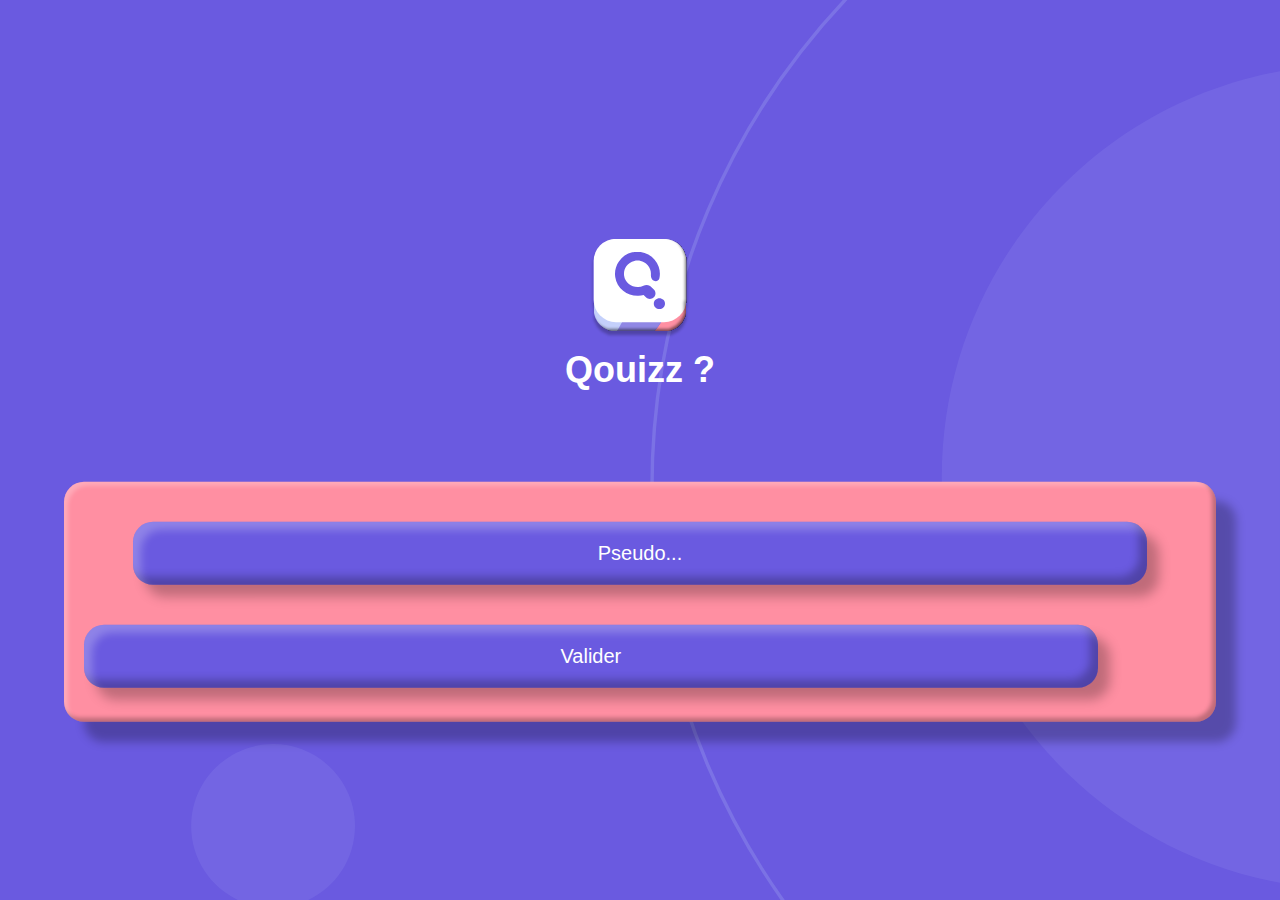
<file: index.html>
<!DOCTYPE html>
<html lang="fr">

<head>
    <meta charset="UTF-8">
    <meta http-equiv="X-UA-Compatible" content="IE=edge">
    <meta name="viewport" content="width=device-width, initial-scale=1.0">
    <link rel="stylesheet" href="css/acceuil.css">
    <link rel="preconnect" href="https://fonts.googleapis.com">
    <link rel="preconnect" href="https://fonts.gstatic.com" crossorigin>
    <link href="https://fonts.googleapis.com/css2?family=Fraunces:wght@700;800&display=swap" rel="stylesheet">
    <script src="js/accueil.js" defer></script>
    <title>Document</title>
</head>

<body>
    <div class="page">
        <nav>
            <div class="logo"></div>
            <h1>Qouizz ?</h1>
        </nav>
        <div class="rose">
            <input type="text" placeholder="Pseudo..." class="pseudo ombreuu" required maxlength="15">
            <div id="btn" class="ombreuu">Valider</div>
        </div>
    </div>
</body>

</html>
</file>
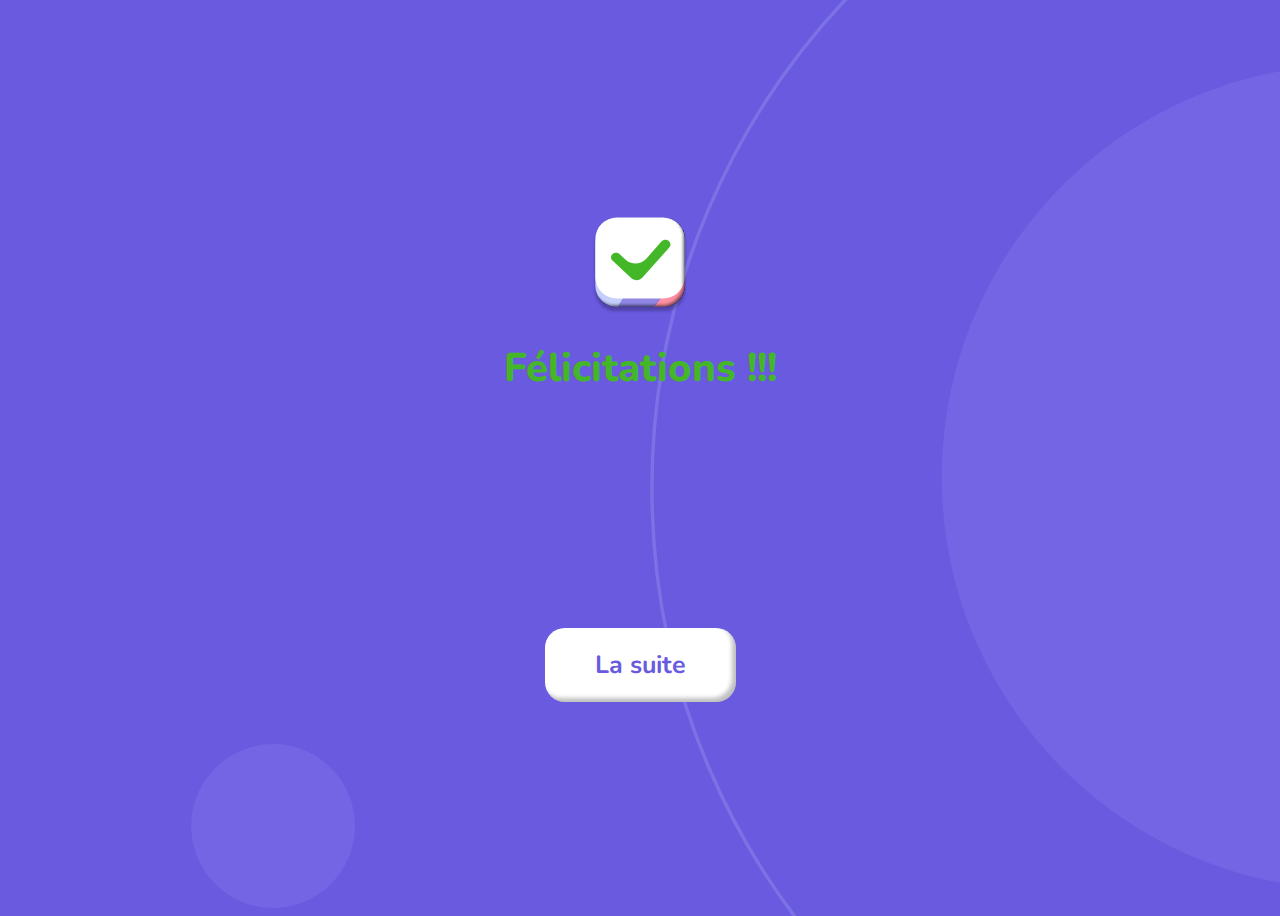
<file: bonnereponse.html>
<!DOCTYPE html>
<html lang="fr">

<head>
    <meta charset="UTF-8">
    <meta http-equiv="X-UA-Compatible" content="IE=edge">
    <meta name="viewport" content="width=device-width, initial-scale=1.0">
    <title>Bonne réponse!!</title>
    <link rel="stylesheet" href="css/bonnereponse.css">
    <link href="https://fonts.googleapis.com/css2?family=Nunito:wght@700;900&display=swap" rel="stylesheet">
    <script src="js/bonnereponse.js" defer></script>
</head>

<body>
    <div class="bonnereponse">
        <img src="image/Logotrue.svg" alt="">
        <h1>Félicitations !!!</h1>
    </div>
    <div class="lasuite">La suite</div>
</body>

</html>
</file>
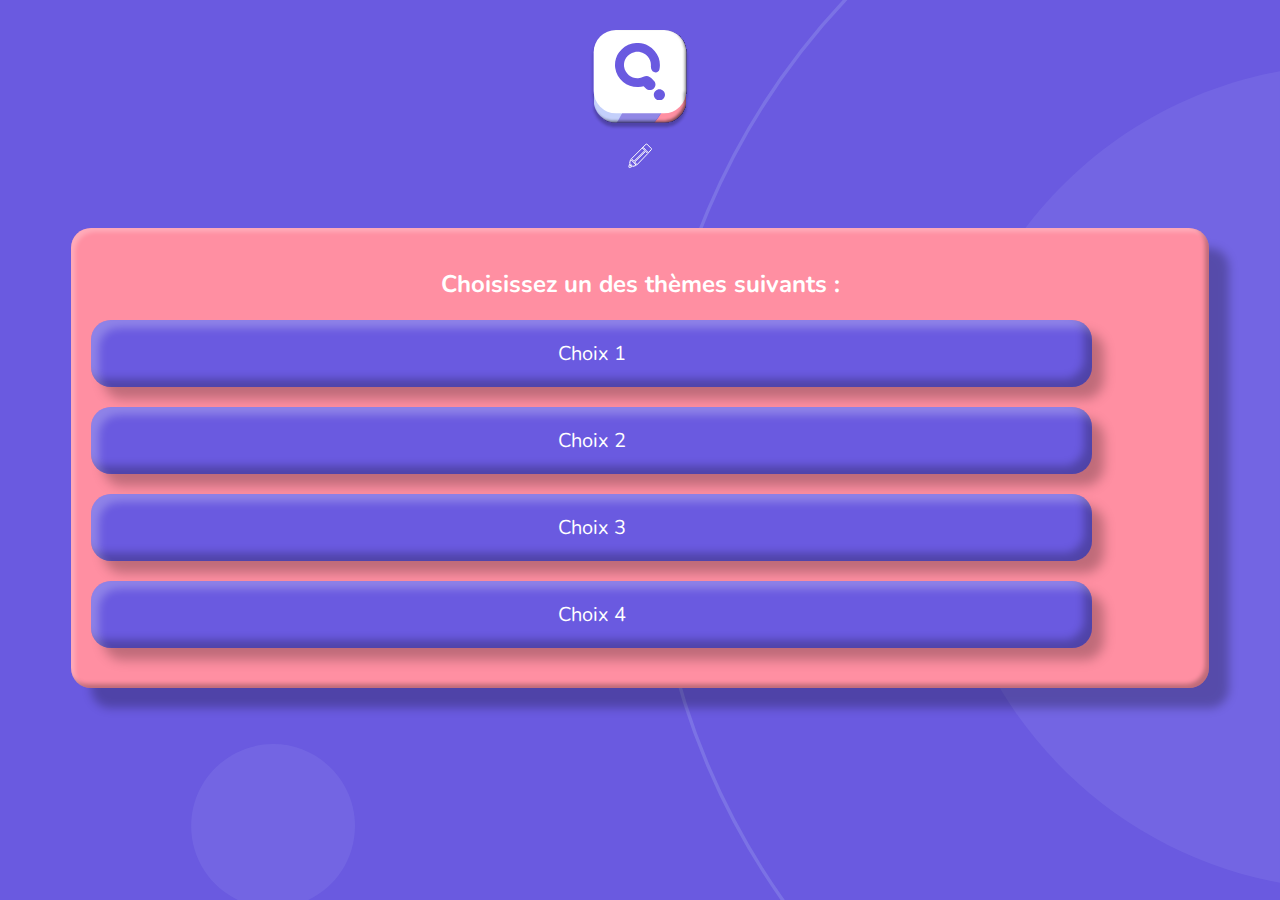
<file: mael2.html>
<!DOCTYPE html>
<html lang="fr">

<head>
    <meta charset="UTF-8">
    <meta http-equiv="X-UA-Compatible" content="IE=edge">
    <meta name="viewport" content="width=device-width, initial-scale=1.0">
    <link rel="stylesheet" href="css/mael2.css">
    <link rel="preconnect" href="https://fonts.googleapis.com">
    <link rel="preconnect" href="https://fonts.gstatic.com" crossorigin>
    <link href="https://fonts.googleapis.com/css2?family=Nunito:wght@700;800;900&display=swap" rel="stylesheet">
    <script src="js/script2.js" defer></script>
    <title>Document</title>
</head>

<body>


    <div class="logpseu">
        <img src="image/Logo.svg" alt="logo" class="logo16">
        <p><span id="pseudoo">Pseudo</span> <a href="index.html"><img src="image/stylo.svg" alt="stylo"></a></p>
    </div>


    <div class="rose rrose">
        <h2>Choisissez un des thèmes suivants :</h2>
        <div>
            <div class="ombreuu">Choix 1</div>
            <div class="ombreuu">Choix 2</div>
            <div class="ombreuu">Choix 3</div>
            <div class="ombreuu">Choix 4</div>
        </div>
    </div>


</body>

</html>
</file>
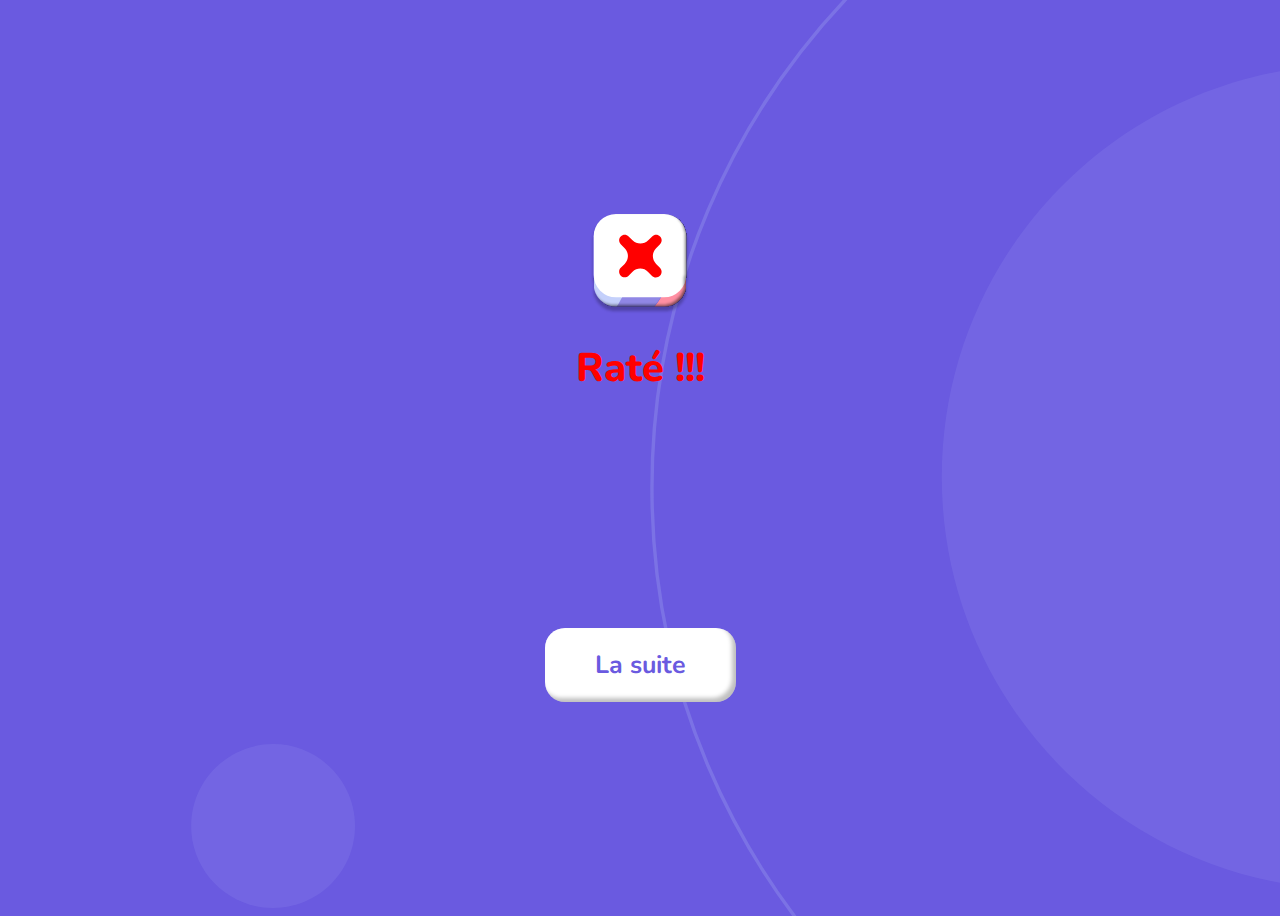
<file: mauvaisereponse.html>
<!DOCTYPE html>
<html lang="fr">
<head>
    <meta charset="UTF-8">
    <meta http-equiv="X-UA-Compatible" content="IE=edge">
    <meta name="viewport" content="width=device-width, initial-scale=1.0">
    <title>Mauvaise réponse!!</title>
    <link rel="stylesheet" href="css/mauvaisereponse.css">
    <link href="https://fonts.googleapis.com/css2?family=Nunito:wght@700;900&display=swap" rel="stylesheet">
    <script src="js/mauvaisereponse.js" defer></script>
</head>
<body>
    <div class="bonnereponse">
    <img src="image/Logofalse.svg" alt="">
    <h1>Raté !!!</h1>
    </div>
    <div class="lasuite">La suite</div>
</body>
</html>
</file>
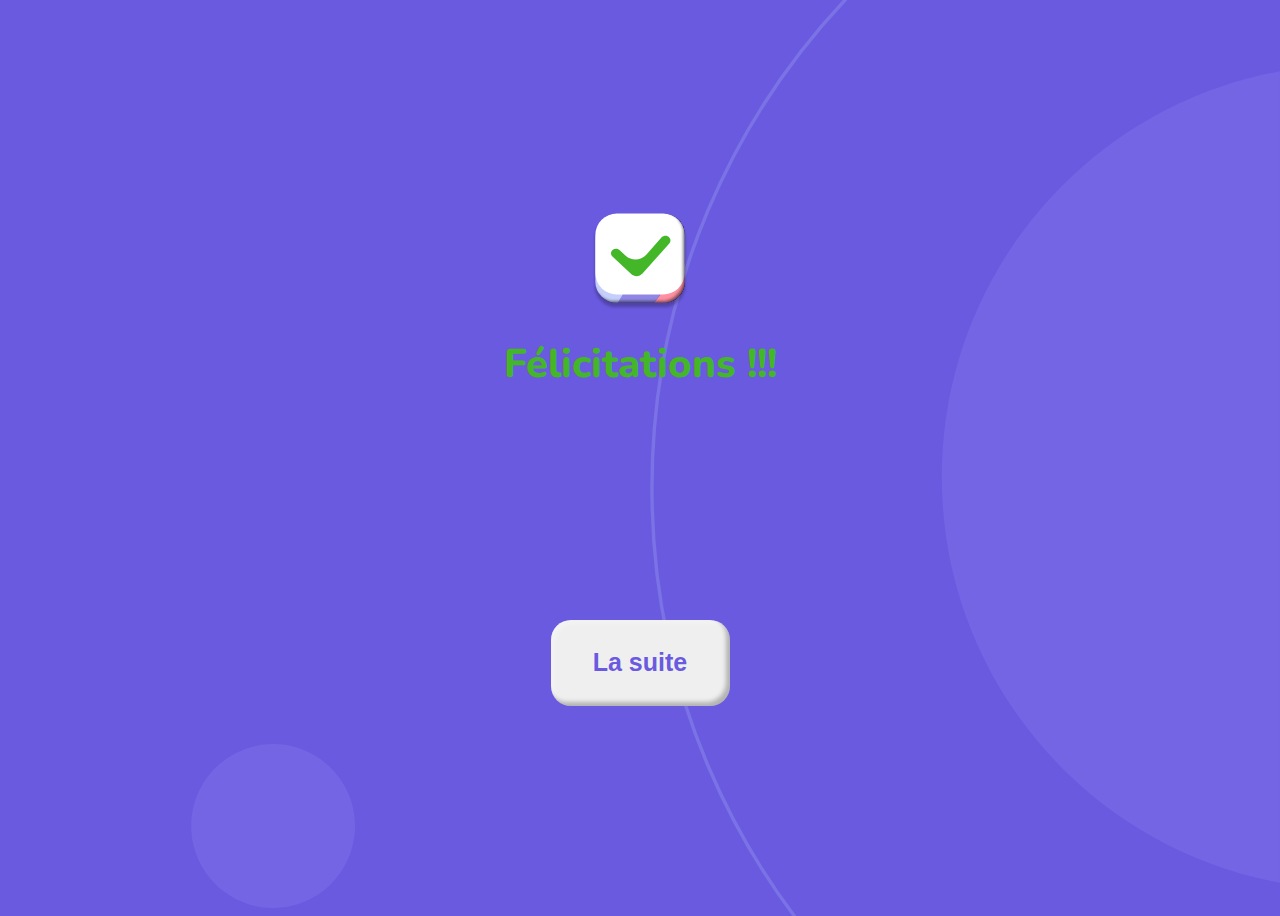
<file: page4.html>
<!DOCTYPE html>
<html lang="fr">
<head>
    <meta charset="UTF-8">
    <meta http-equiv="X-UA-Compatible" content="IE=edge">
    <meta name="viewport" content="width=device-width, initial-scale=1.0">
    <title>Bonne réponse!!</title>
    <link rel="stylesheet" href="css/page4.css">
    <link href="https://fonts.googleapis.com/css2?family=Nunito:wght@700;900&display=swap" rel="stylesheet">
    <script src="js/script.js" defer></script>
</head>
<body>
    <div class="bonnereponse">
    <img src="image/Logo bonne réponse.svg" alt="">
    <h1>Félicitations !!!</h1>
    </div>
    <button class="lasuite" type="button">La suite</button>
</body>
</html>
</file>
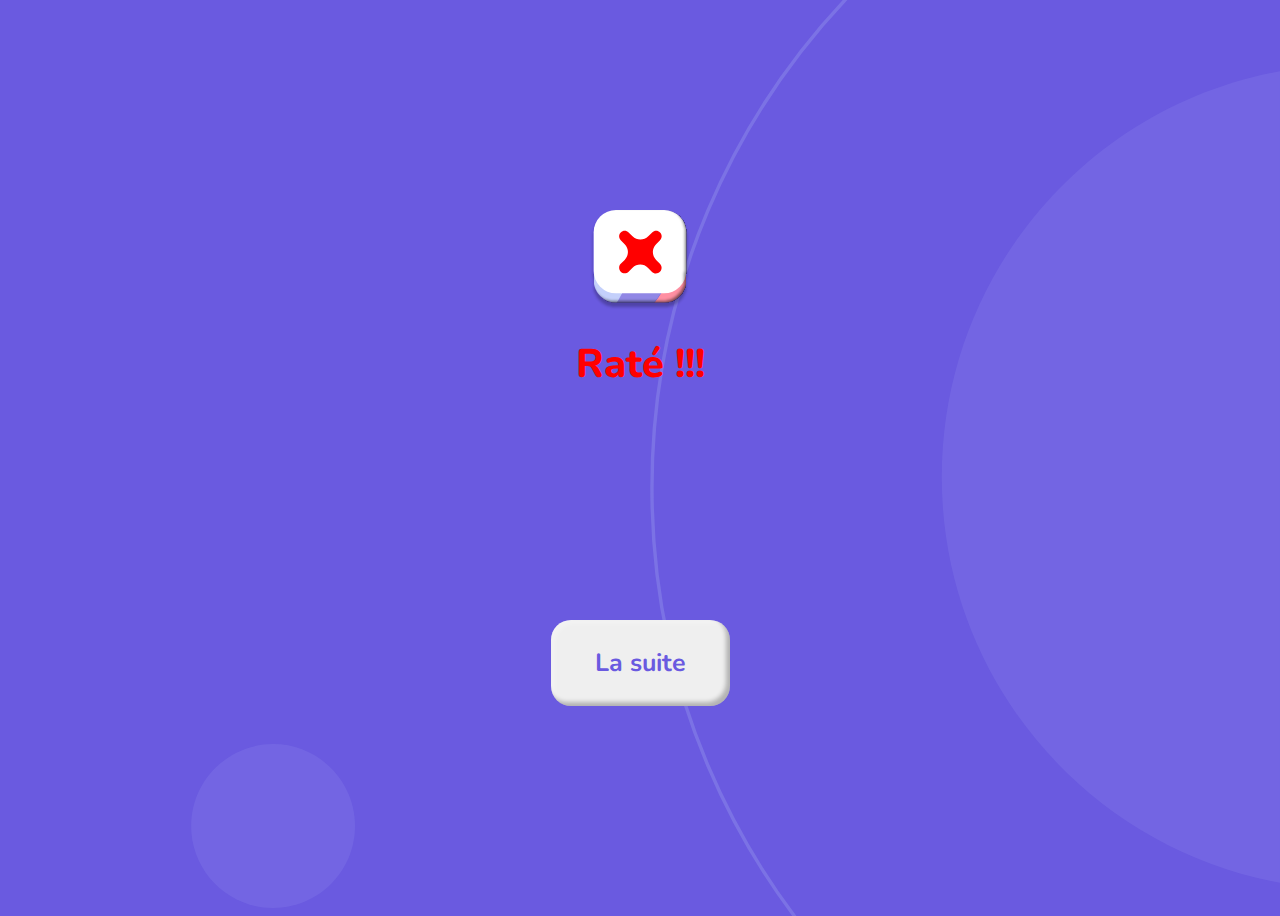
<file: page5.html>
<!DOCTYPE html>
<html lang="fr">
<head>
    <meta charset="UTF-8">
    <meta http-equiv="X-UA-Compatible" content="IE=edge">
    <meta name="viewport" content="width=device-width, initial-scale=1.0">
    <title>Mauvaise réponse!!</title>
    <link rel="stylesheet" href="css/csspage5.css">
    <link href="https://fonts.googleapis.com/css2?family=Nunito:wght@700;900&display=swap" rel="stylesheet">
    <script src="js/script.js" defer></script>
</head>
<body>
    <div class="bonnereponse">
    <img src="image/Logo (1).svg" alt="">
    <h1>Raté !!!</h1>
    </div>
    <button class="lasuite" type="button">La suite</button>
</body>
</html>
</file>
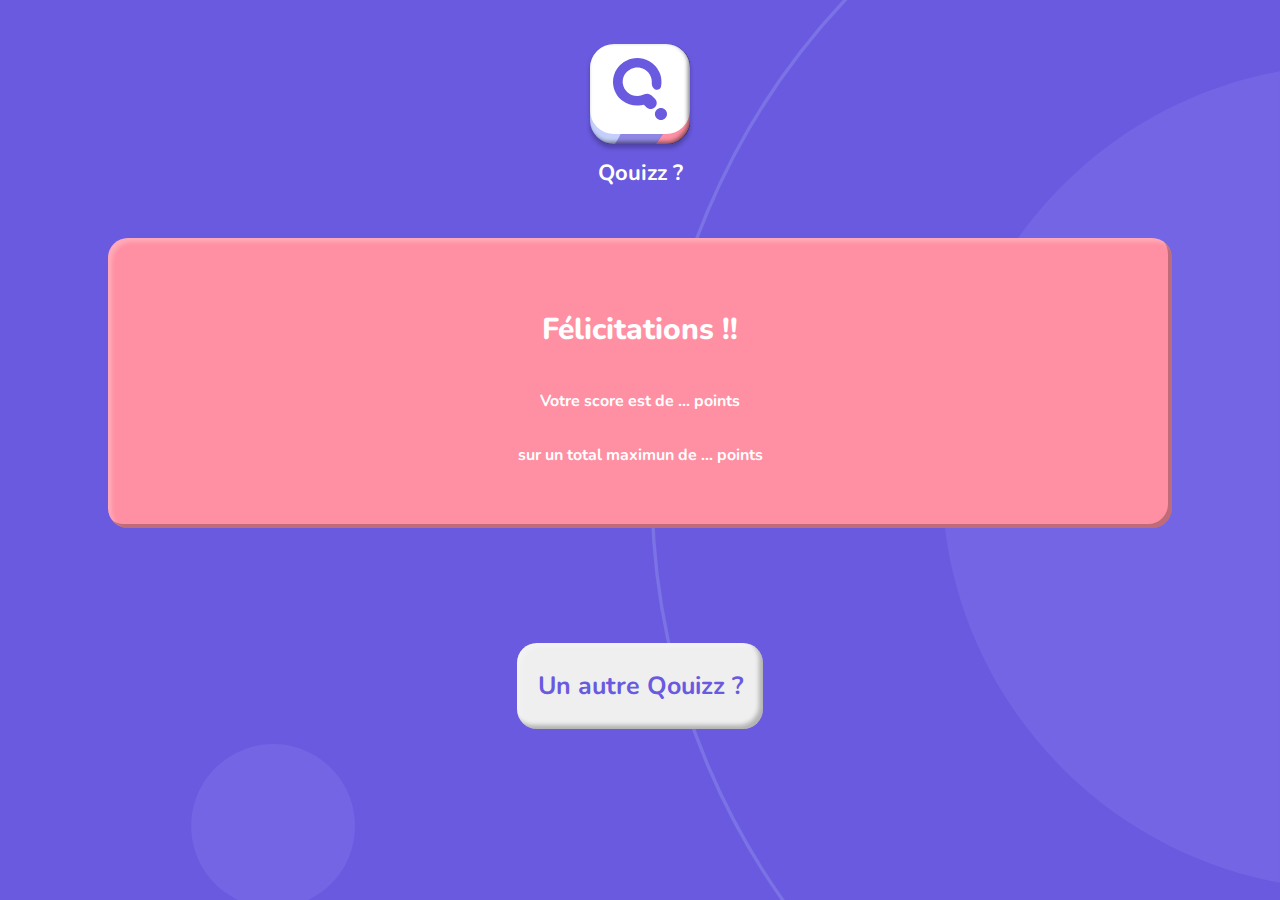
<file: page6.html>
<!DOCTYPE html>
<html lang="fr">
<head>
    <meta charset="UTF-8">
    <meta http-equiv="X-UA-Compatible" content="IE=edge">
    <meta name="viewport" content="width=device-width, initial-scale=1.0">
    <link rel="stylesheet" href="css/page6.css">
    <link href="https://fonts.googleapis.com/css2?family=Nunito:wght@700;800;900&display=swap" rel="stylesheet">
    <script src="js/script.js" defer></script>
    <title>Récapitulatif du score</title>
</head>
<body>
    <img src="/image/Logo.svg" alt="">
    <h1>Qouizz ?</h1>
    <div class="rosescore">
        <h2>Félicitations !!</h2>
        <p>Votre score est de <span>...</span> points</p>
        <p>sur un total maximun de ... points</p>

    </div>
    <button class="qouizz" type="button">Un autre Qouizz ?</button>
</body>
</html>
</file>
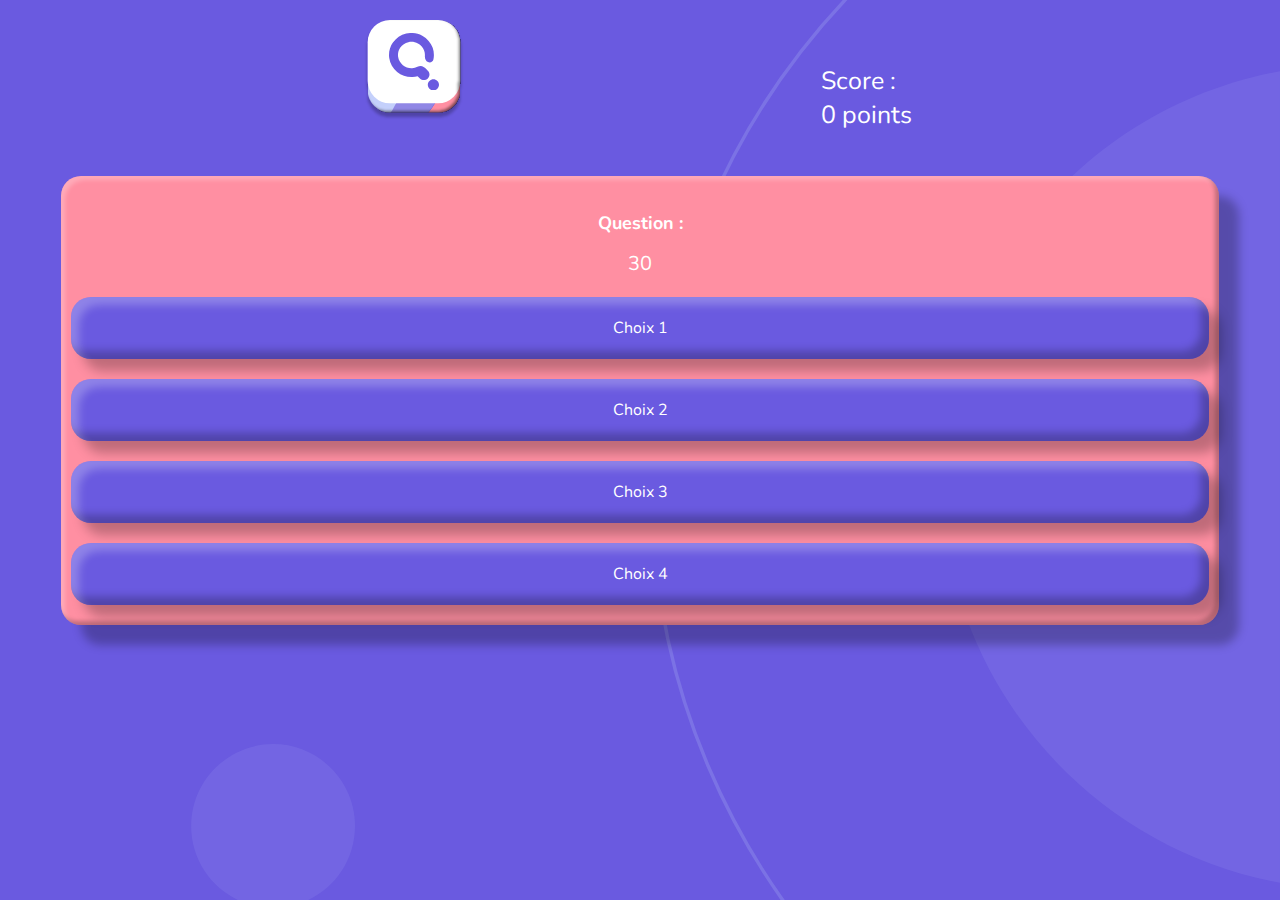
<file: Questions.html>
<!DOCTYPE html>
<html lang="fr">

<head>
    <meta charset="UTF-8">
    <meta http-equiv="X-UA-Compatible" content="IE=edge">
    <meta name="viewport" content="width=device-width, initial-scale=1.0">
    <title>Document</title>
    <link rel="stylesheet" href="css/question.css">
    <link rel="preconnect" href="https://fonts.googleapis.com">
    <link rel="preconnect" href="https://fonts.gstatic.com" crossorigin>
    <link href="https://fonts.googleapis.com/css2?family=Nunito:wght@700;900&display=swap" rel="stylesheet">
    <script src="js/question.js" defer></script>
    <script src="js/comptearebours.js" defer></script>
</head>

<body>
    <div class="Score">
        <div class="Logo5">
            <img src="./image/Logo.svg" alt="Logo" class="image7">
            <p id="pseudoo">Pseudo</p>
        </div>

        <p>Score : <span class="points">0</span>&nbsp;points</p>
        
    </div>

    <div class="rose rrrose">
        <h2 class="question">Question :</h2>
        <div id="timer">30</div>
        <div>
            <div class="ombreuu q1">Choix 1</div>
            <div class="ombreuu q2">Choix 2</div>
            <div class="ombreuu q3">Choix 3</div>
            <div class="ombreuu q4">Choix 4</div>
        </div>
    </div>
</body>

</html>
</file>
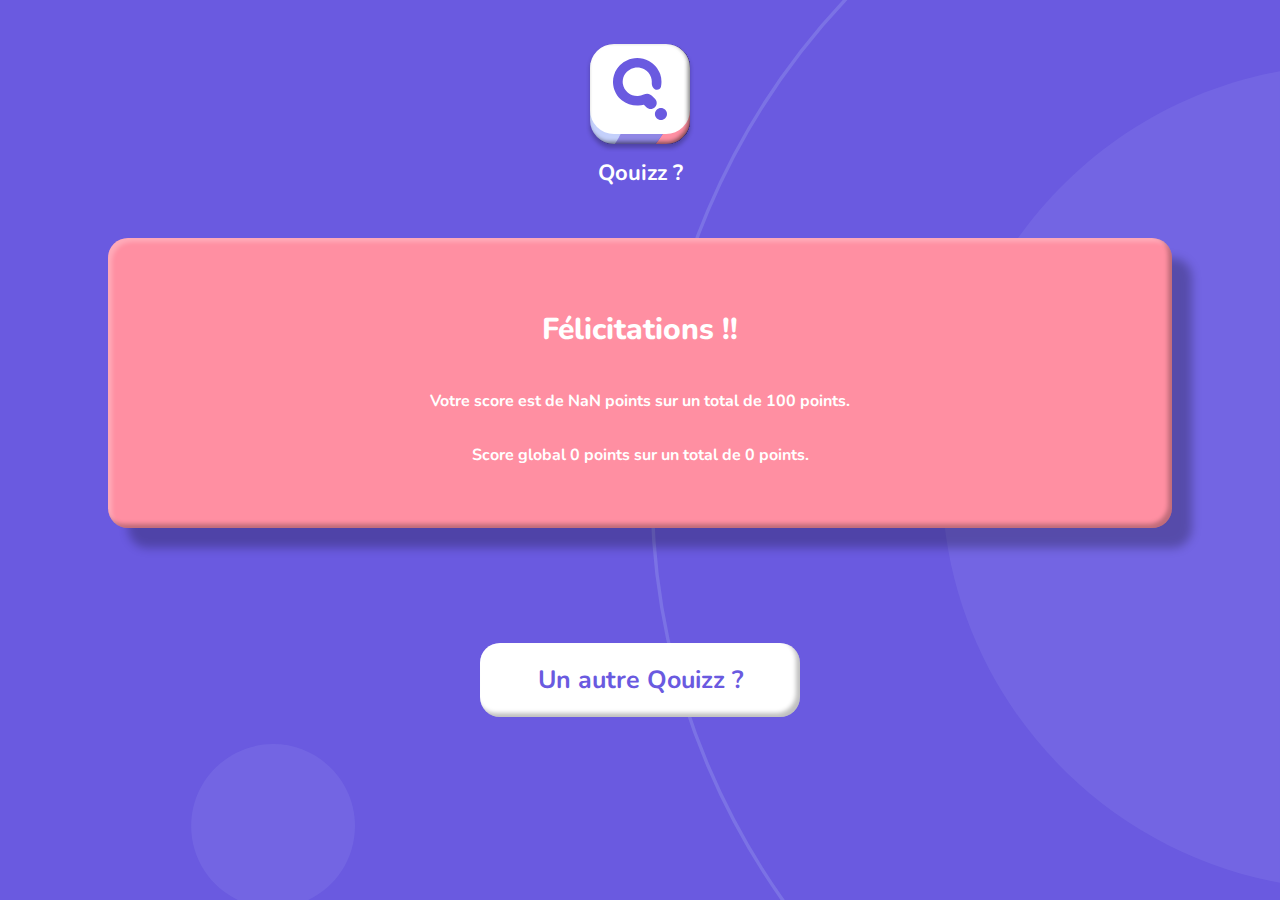
<file: resultat.html>
<!DOCTYPE html>
<html lang="fr">
<head>
    <meta charset="UTF-8">
    <meta http-equiv="X-UA-Compatible" content="IE=edge">
    <meta name="viewport" content="width=device-width, initial-scale=1.0">
    <link rel="stylesheet" href="css/resultat.css">
    <link href="https://fonts.googleapis.com/css2?family=Nunito:wght@700;800;900&display=swap" rel="stylesheet">
    <script src="js/resultat.js" defer></script>
    <title>Récapitulatif du score</title>
</head>
<body>
    <img src="/image/Logo.svg" alt="">
    <h1>Qouizz ?</h1>
    <div class="rosescore">
        <h2>Félicitations !!</h2>
        <p>Votre score est de <span class="scoreactuel">...</span> points sur un total de 100 points.</p>
        <p>Score global <span class="scoretotal">...</span> points sur un total de <span class="scorecumule"></span> points.</p>

    </div>
    <div class="qouizz">Un autre Qouizz ?</div>
</body>
</html>
</file>
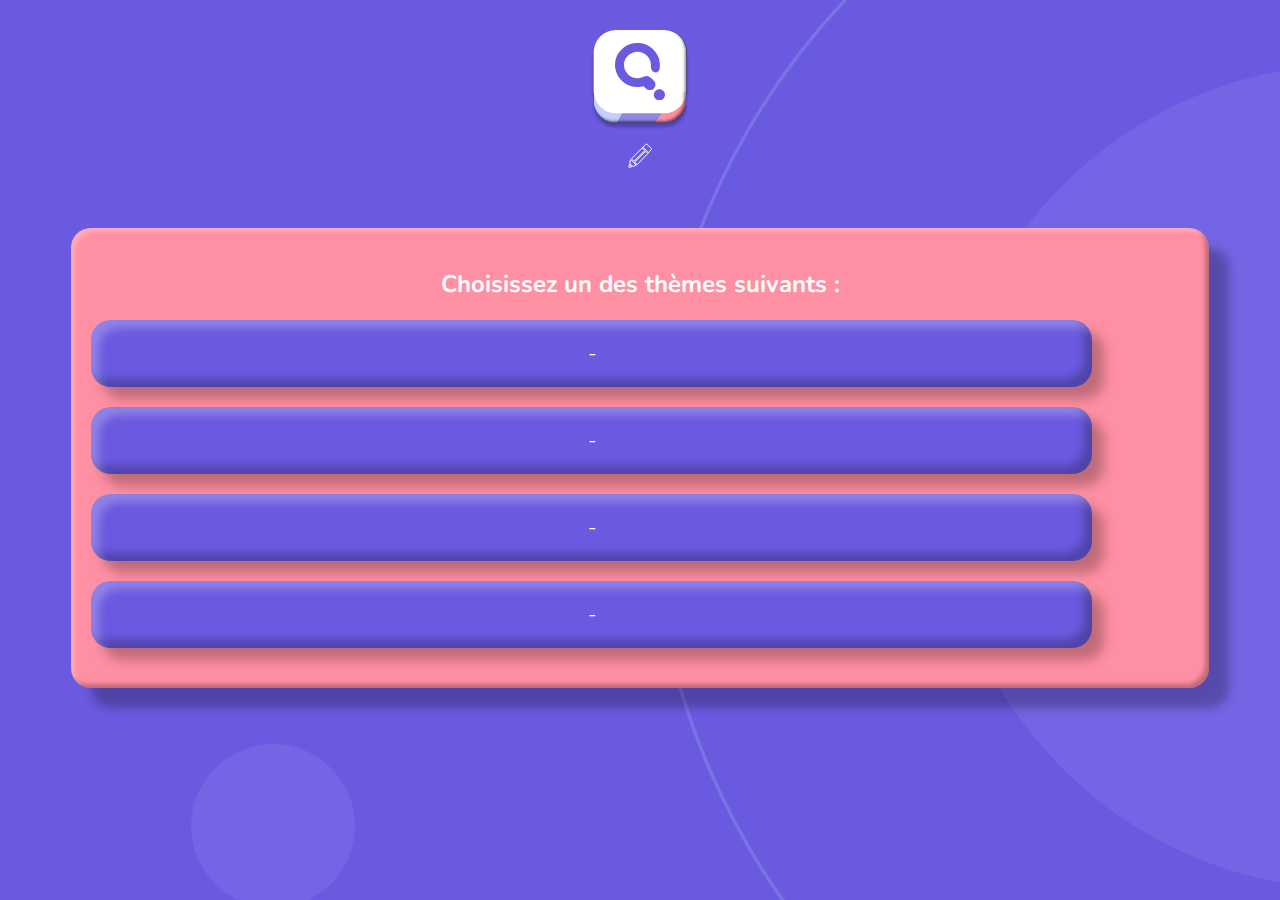
<file: selection.html>
<!DOCTYPE html>
<html lang="fr">

<head>
    <meta charset="UTF-8">
    <meta http-equiv="X-UA-Compatible" content="IE=edge">
    <meta name="viewport" content="width=device-width, initial-scale=1.0">
    <link rel="stylesheet" href="css/selection.css">
    <link rel="preconnect" href="https://fonts.googleapis.com">
    <link rel="preconnect" href="https://fonts.gstatic.com" crossorigin>
    <link href="https://fonts.googleapis.com/css2?family=Nunito:wght@700;800;900&display=swap" rel="stylesheet">
    <script src="js/selection.js" defer></script>
    <script src="js/fetch.js" defer></script>
    <title>Document</title>
</head>

<body>


    <div class="logpseu">
        <img src="image/Logo.svg" alt="logo" class="logo16">
        <p><span id="pseudoo">Pseudo</span> <a href="index.html"><img src="image/stylo.svg" alt="stylo"></a></p>
    </div>


    <div class="rose rrose">
        <h2>Choisissez un des thèmes suivants :</h2>
        <div>
            <div class="ombreuu c1">-</div>
            <div class="ombreuu c2">-</div>
            <div class="ombreuu c3">-</div>
            <div class="ombreuu c4">-</div>
        </div>
    </div>


</body>

</html>
</file>
<file: css/acceuil.css>
html{
    background-image: url(../image/fondbleu.svg);
    background-repeat: no-repeat;
    background-size: cover;
    height: 100vh;
    font-family: 'Nunito', sans-serif;
}

.page{
    position: absolute;
    top: 40%;
    left: 50%;
    transform: translate(-50%, -10%);
    display: flex;
    flex-direction: column;
    align-items: center;
    justify-content: space-evenly;
    width: 100%;

}

nav{
    left: 50%;
    transform: translateY(-50%);
    display: flex;
    flex-direction: column;
    align-items: center;
}

.logo{
    width: 100px;
    height: 100px;
    background-image: url(../image/Logo.svg);
    background-repeat: no-repeat;
    background-size: 100%;
}

h1{
    color: white;
    font-size: 36px;
    margin: 10px 0;
}

.rose{
    height: 200px;
    background-color: #FF8FA2;
    border-radius: 20px;
    box-shadow: 20px 20px 10px rgba(0, 0, 0, 0.25), inset -4px -4px 4px rgba(0, 0, 0, 0.25), inset 4px 4px 4px rgba(255, 255, 255, 0.25);
    width: 90%;
    text-align: center;
    margin: auto;
    padding: 20px 0;
} 

.pseudo{
    text-align: center;
}

.ombreuu{
    box-shadow: 12px 12px 12px rgba(0, 0, 0, 0.25), inset 8px 8px 8px rgba(255, 255, 255, 0.25), inset -8px -8px 8px rgba(0, 0, 0, 0.25);
    background-color: #6A5AE0;
    color: white;
    border-style: none;
    font-size: 20px;
    width: 88%;
    border-radius: 20px;
    margin: 20px;
    padding: 20px 0;
}
.ombreuu::placeholder{
    color: white;
}
.ombreuu:active{
    box-shadow: 12px 12px 12px rgba(0, 0, 0, 0.25), inset -8px -8px 8px rgba(255, 255, 255, 0.25), inset 8px 8px 8px rgba(0, 0, 0, 0.25);
}
</file>
<file: css/bonnereponse.css>
body{
    background-image: url(../image/fondbleu.svg);
    background-repeat: no-repeat;
    background-size: cover;
    height: 100vh;
    display: flex;
    align-items: center;
    flex-direction: column;
    justify-content: space-evenly;
    font-family: 'Nunito', sans-serif;
}
img{
    height: 100px;
    width: 100px;
}

.bonnereponse{
    display: flex;
    align-items: center;
    flex-direction: column;
}

.lasuite{
    border-radius: 20px;
    box-shadow: inset -4px -4px 4px rgba(0, 0, 0, 0.25), inset 4px 4px 4px rgba(255, 255, 255, 0.25);
    border-style: none;
    color:#6A5AE0;
    font-size: 25px;
    font-weight: 700;
    background-color: white;
    padding: 20px 50px;
    

}
h1{
    color:#43B727;
    font-weight: 800;
    font-family: 'Nunito', sans-serif;
    font-size: 40px;
    
}

a{
    text-decoration: none;
}
</file>
<file: css/mael2.css>
html{
    background-image: url(../image/fondbleu.svg);
    background-size: cover;
    height: 100vh;
    background-repeat: no-repeat;
    font-family: 'Nunito', sans-serif;
    color: white;
}

.logpseu{
    text-align: center;
    margin-top: 30px;
    font-size: 28px;
    font-weight: 800;
}

.logo16{
    width: 100px;
    height: 100px;
}

.logpseu > p{
    margin: 0;
    margin-bottom: 50px;
}

.rose{
    height: 200px;
    background-color: #FF8FA2;
    border-radius: 20px;
    box-shadow: 20px 20px 10px rgba(0, 0, 0, 0.25), inset -4px -4px 4px rgba(0, 0, 0, 0.25), inset 4px 4px 4px rgba(255, 255, 255, 0.25);
    width: 90%;
    text-align: center;
    margin: auto;
    padding: 20px 0;
} 

.rrose{
    height: 100%;
}

.ombreuu{
    box-shadow: 12px 12px 12px rgba(0, 0, 0, 0.25), inset 8px 8px 8px rgba(255, 255, 255, 0.25), inset -8px -8px 8px rgba(0, 0, 0, 0.25);
    background-color: #6A5AE0;
    color: white;
    border-style: none;
    font-size: 20px;
    width: 88%;
    border-radius: 20px;
    margin: 20px;
    padding: 20px 0;
}

.ombreuu:active{
    box-shadow: 12px 12px 12px rgba(0, 0, 0, 0.25), inset -8px -8px 8px rgba(255, 255, 255, 0.25), inset 8px 8px 8px rgba(0, 0, 0, 0.25);
}
</file>
<file: css/mauvaisereponse.css>
body{
    background-image: url(../image/fondbleu.svg);
    background-repeat: no-repeat;
    background-size: cover;
    height: 100vh;
    display: flex;
    align-items: center;
    flex-direction: column;
    justify-content: space-evenly;
    font-family: 'Nunito', sans-serif;
}
img{
    height: 100px;
    width: 100px;
}

.bonnereponse{
    display: flex;
    align-items: center;
    flex-direction: column;
    font-family: 'Nunito', sans-serif;
}

.lasuite{
    border-radius: 20px;
    box-shadow: inset -4px -4px 4px rgba(0, 0, 0, 0.25), inset 4px 4px 4px rgba(255, 255, 255, 0.25);
    color:#6A5AE0;
    font-size: 25px;
    font-weight: 700;
    font-family: 'Nunito', sans-serif;
    background-color: white;
    padding: 20px 50px;
    

}
h1{
    color:#ff0000;
    font-weight: 800;
    font-family: 'Nunito', sans-serif;
    font-size: 40px;
    
}

a{
    text-decoration: none;
}
</file>
<file: css/page4.css>
body{
    background-image: url(../image/fondbleu.svg);
    background-repeat: no-repeat;
    background-size: cover;
    height: 100vh;
    display: flex;
    align-items: center;
    flex-direction: column;
    justify-content: space-evenly;
    font-family: 'Nunito', sans-serif;
}
img{
    height: 100px;
    width: 100px;
}

.bonnereponse{
    display: flex;
    align-items: center;
    flex-direction: column;
}

.lasuite{
    height: 86px;
    width: 179px;
    border-radius: 20px;
    box-shadow: inset -4px -4px 4px rgba(0, 0, 0, 0.25), inset 4px 4px 4px rgba(255, 255, 255, 0.25);
    border-style: none;
    color:#6A5AE0;
    font-size: 25px;
    font-weight: 700;
    

}
h1{
    color:#43B727;
    font-weight: 800;
    font-family: 'Nunito', sans-serif;
    font-size: 40px;
    
}
</file>
<file: css/csspage5.css>
body{
    background-image: url(../image/fondbleu.svg);
    background-repeat: no-repeat;
    background-size: cover;
    height: 100vh;
    display: flex;
    align-items: center;
    flex-direction: column;
    justify-content: space-evenly;
    font-family: 'Nunito', sans-serif;
}
img{
    height: 100px;
    width: 100px;
}

.bonnereponse{
    display: flex;
    align-items: center;
    flex-direction: column;
    font-family: 'Nunito', sans-serif;
}

.lasuite{
    height: 86px;
    width: 179px;
    border-radius: 20px;
    box-shadow: inset -4px -4px 4px rgba(0, 0, 0, 0.25), inset 4px 4px 4px rgba(255, 255, 255, 0.25);
    border-style: none;
    color:#6A5AE0;
    font-size: 25px;
    font-weight: 700;
    font-family: 'Nunito', sans-serif;
    

}
h1{
    color:#ff0000;
    font-weight: 800;
    font-family: 'Nunito', sans-serif;
    font-size: 40px;
    
}
</file>
<file: css/page6.css>
body{
    background-image: url(../image/fondbleu.svg);
    background-repeat: no-repeat;
    background-size: cover;
    height: 100vh;
    text-align: center;
    margin: 0;
    padding: 0;
    font-family: 'Nunito', sans-serif;
}

h1{
    font-family: 'Nunito', sans-serif;
    font-size: 22px;
    font-weight: 700;
    color: white;
    margin-bottom: 50px;
    margin-top: 0;
}

.rosescore{
    width: 80%;
    height: 250px;
    background-color: #FF8FA2;
    border-radius: 20px;
    box-shadow: inset 4px 4px 4px rgba(255, 255, 255, 0.25), inset -4px -4px 0px rgba(0, 0, 0, 0.25);
    margin: auto;
    margin-bottom: 115px;
    padding: 20px;
    display: flex;
    justify-content: center;
    align-items: center;
    flex-direction: column;
    
}

h2{
    
        font-family: 'Nunito', sans-serif;
        font-size: 30px;
        font-weight: 800;
        color: white;
        
    
}

.qouizz{
    height: 86px;
    width: 246px;
    border-radius: 20px;
    box-shadow: inset -4px -4px 4px rgba(0, 0, 0, 0.25), inset 4px 4px 4px rgba(255, 255, 255, 0.25);
    border-style: none;
    color:#6A5AE0;
    font-size: 25px;
    font-weight: 700;
    font-family: 'Nunito', sans-serif;
    
   
}

.rosescore p{
    color: white;
    font-weight: 700;
    font-size: 16px;
}

img{
    margin-top: 44px;
}
</file>
<file: css/question.css>
body {
    background-image: url(../image/fondbleu.svg);
    background-repeat: no-repeat;
    background-size: cover;
    height: 90vh;
    font-family: 'Nunito', sans-serif;
    color: white;
}


.Logo5 {
    display: flex;
    flex-direction: column;
    left: 14.4%;
    right: 58.93%;
    top: 3.94%;
    bottom: 83.74%;

    font-family: 'Nunito';
    font-style: normal;
    font-weight: 800;
    font-size: 28px;
    line-height: 140%;

    letter-spacing: -0.01em;

    color: white;

}


.rose{
    /* height: 200px; */
    background-color: #FF8FA2;
    border-radius: 20px;
    box-shadow: 20px 20px 10px rgba(0, 0, 0, 0.25), inset -4px -4px 4px rgba(0, 0, 0, 0.25), inset 4px 4px 4px rgba(255, 255, 255, 0.25);
    width: 90%;
    text-align: center;
    margin: auto;
    padding: 20px 10px;
}

.image7{
    width: 100px;
    height: 100px;
}

.Score{
    display: flex;
    justify-content: space-evenly;
    align-items: center;
    margin-top: 20px;
}

.Score > p{
    color: white;
    font-size: 25px;
    width: 95px;
}

.ombreuu{
    box-shadow: 12px 12px 12px rgba(0, 0, 0, 0.25), inset 8px 8px 8px rgba(255, 255, 255, 0.25), inset -8px -8px 8px rgba(0, 0, 0, 0.25);
    background-color: #6A5AE0;
    color: white;
    border-style: none;
    font-size: 20px;
    width: 100%;
    border-radius: 20px;
    margin: auto;
    margin-top: 20px;
    padding: 20px 0;
}



.ombreuu:active{
    box-shadow: 12px 12px 12px rgba(0, 0, 0, 0.25), inset -8px -8px 8px rgba(255, 255, 255, 0.25), inset 8px 8px 8px rgba(0, 0, 0, 0.25);
}

#timer{
    font-size: 20px;
}

.question{
    font-size: 18px;
}

.q1,.q2,.q3,.q4 {
    font-size: 16px;
}
</file>
<file: css/resultat.css>
body{
    background-image: url(../image/fondbleu.svg);
    background-repeat: no-repeat;
    background-size: cover;
    height: 100vh;
    text-align: center;
    margin: 0;
    padding: 0;
    font-family: 'Nunito', sans-serif;
}

h1{
    font-family: 'Nunito', sans-serif;
    font-size: 22px;
    font-weight: 700;
    color: white;
    margin-bottom: 50px;
    margin-top: 0;
}

.rosescore{
    width: 80%;
    height: 250px;
    background-color: #FF8FA2;
    border-radius: 20px;
    box-shadow: 20px 20px 10px rgba(0, 0, 0, 0.25), inset -4px -4px 4px rgba(0, 0, 0, 0.25), inset 4px 4px 4px rgba(255, 255, 255, 0.25);
    margin: auto;
    margin-bottom: 115px;
    padding: 20px;
    display: flex;
    justify-content: center;
    align-items: center;
    flex-direction: column;
    
}

h2{
    
        font-family: 'Nunito', sans-serif;
        font-size: 30px;
        font-weight: 800;
        color: white;
        
    
}

.qouizz{
    border-radius: 20px;
    box-shadow: inset -4px -4px 4px rgba(0, 0, 0, 0.25), inset 4px 4px 4px rgba(255, 255, 255, 0.25);
    border-style: none;
    color:#6A5AE0;
    font-size: 25px;
    font-weight: 700;
    background-color: white;
    padding: 20px 10px;
    width: 300px;
    margin: auto;
   
}

.rosescore p{
    color: white;
    font-weight: 700;
    font-size: 16px;
}

img{
    margin-top: 44px;
}
</file>
<file: css/selection.css>
html{
    background-image: url(../image/fondbleu.svg);
    background-size: cover;
    height: 100vh;
    background-repeat: no-repeat;
    font-family: 'Nunito', sans-serif;
    color: white;
}

.logpseu{
    text-align: center;
    margin-top: 30px;
    font-size: 28px;
    font-weight: 800;
}

.logo16{
    width: 100px;
    height: 100px;
}

.logpseu > p{
    margin: 0;
    margin-bottom: 50px;
}

.rose{
    height: 200px;
    background-color: #FF8FA2;
    border-radius: 20px;
    box-shadow: 20px 20px 10px rgba(0, 0, 0, 0.25), inset -4px -4px 4px rgba(0, 0, 0, 0.25), inset 4px 4px 4px rgba(255, 255, 255, 0.25);
    width: 90%;
    text-align: center;
    margin: auto;
    padding: 20px 0;
} 

.rrose{
    height: 100%;
}

.ombreuu{
    box-shadow: 12px 12px 12px rgba(0, 0, 0, 0.25), inset 8px 8px 8px rgba(255, 255, 255, 0.25), inset -8px -8px 8px rgba(0, 0, 0, 0.25);
    background-color: #6A5AE0;
    color: white;
    border-style: none;
    font-size: 20px;
    width: 88%;
    border-radius: 20px;
    margin: 20px;
    padding: 20px 0;
}

.ombreuu:active{
    box-shadow: 12px 12px 12px rgba(0, 0, 0, 0.25), inset -8px -8px 8px rgba(255, 255, 255, 0.25), inset 8px 8px 8px rgba(0, 0, 0, 0.25);
}
</file>
